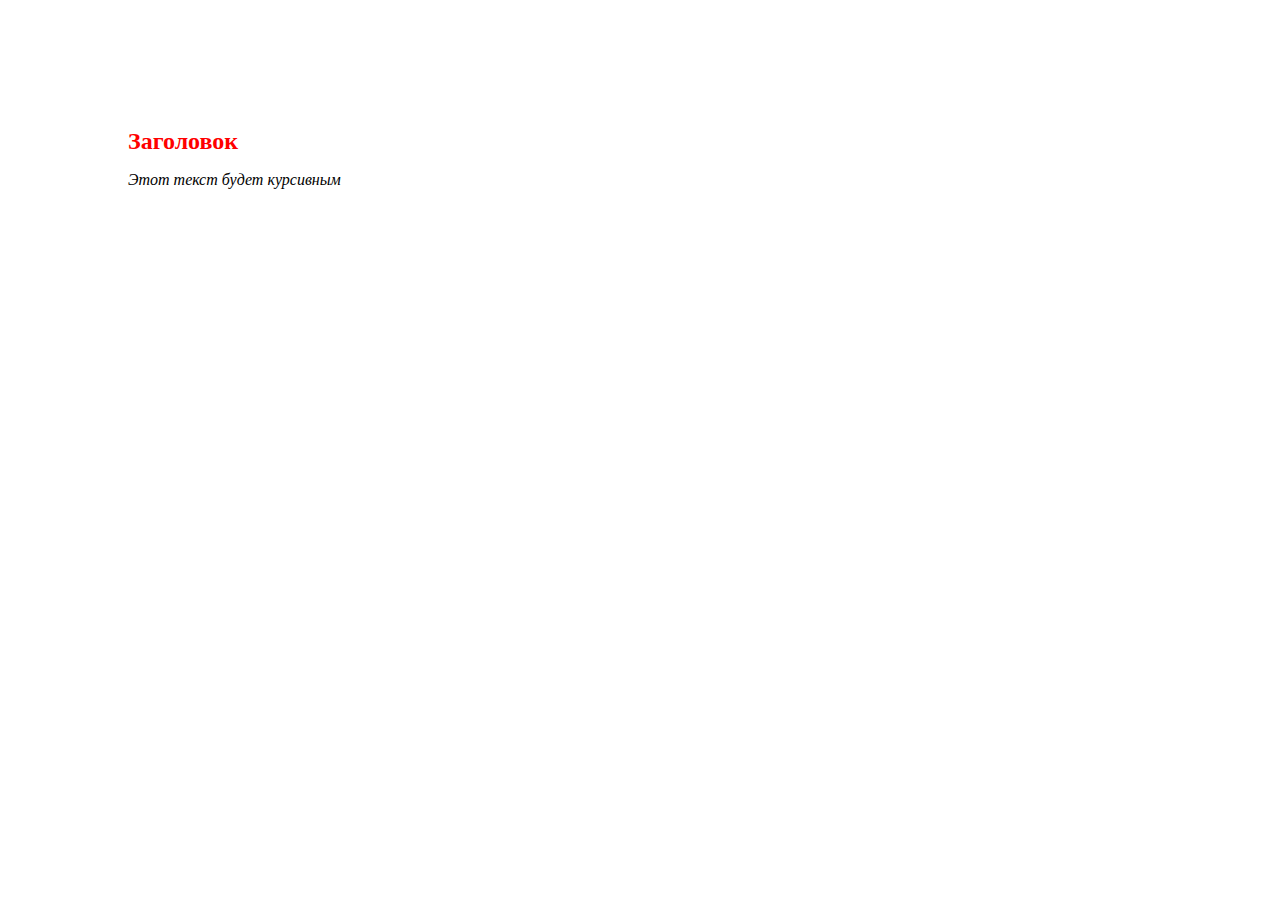
<file: work-cards/lessons/css_lesson/index.htm>
﻿<html>
	<head>
		<meta http-equiv = 'Content-Type' content = 'text/html; charset = utf-8' />
		<title>CSS Lesson</title>
		<link href = 'css/1.css' rel = 'stylesheet' type = 'text/css' />
		
		<style>
			h1 { font-size:24px; color:#FF0000; }
		</style>
	</head>
	<body>
		<h1>Заголовок</h1>
		<p style = 'font-style:italic'>Этот текст будет курсивным</p>
	</body>
</html>
</file>
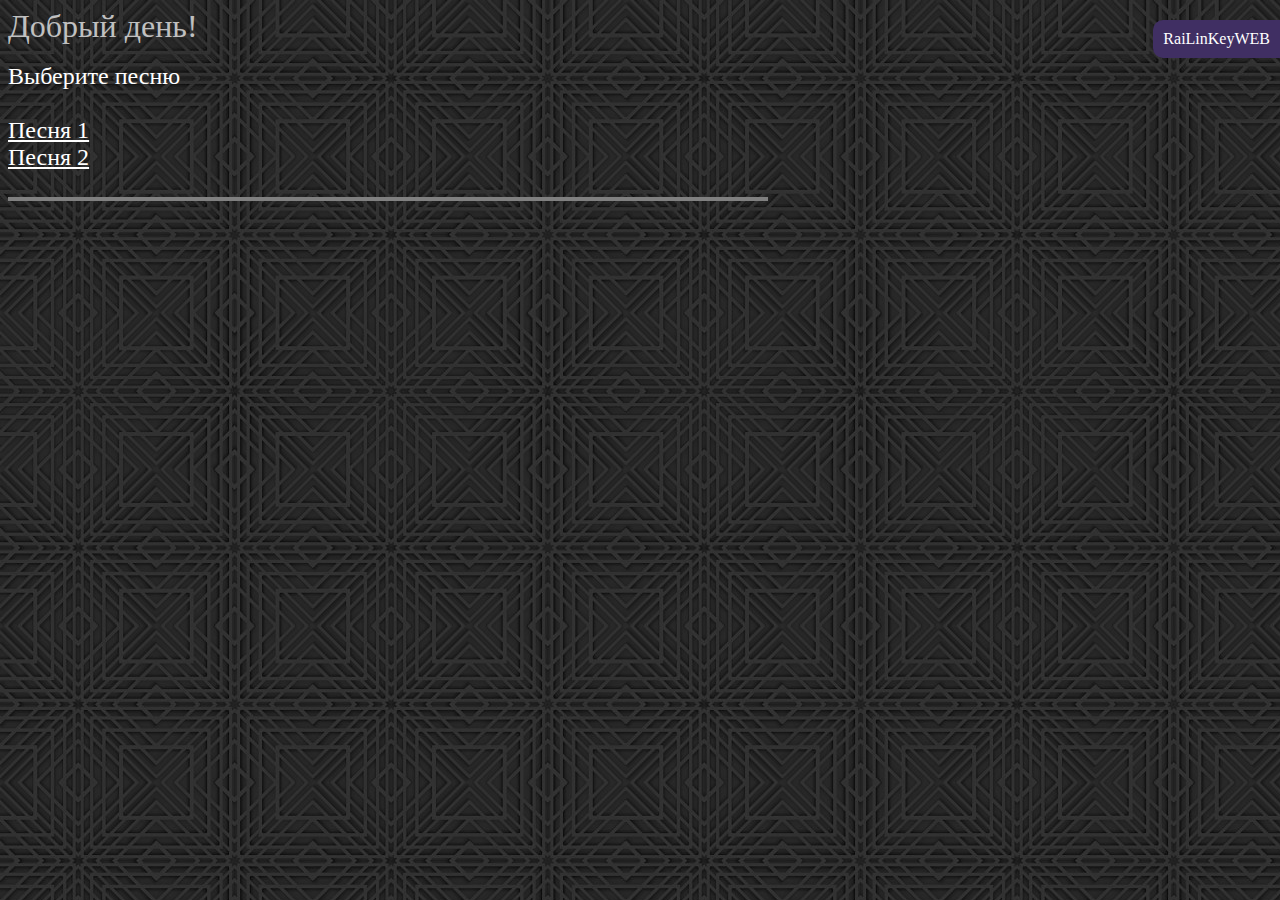
<file: work-cards/lessons/playlist/index.htm>
﻿<html>
	<head>
		<title>Лаба 2 — Главная</title>
	</head>
	<body text='white' bgcolor='#252525' link='white' alink='grey' vlink='white' background='fon2.jpg'>
		<div style="position: fixed; top: 20px; right: 0; border-bottom-left-radius: 10px; border-top-left-radius: 10px; background: #402F63; padding: 10px;">
			<a href="../../../index.php#wrk" style="color:white; text-decoration: none;">RaiLinKeyWEB</a>
		</div>
		<!-- <h1>Заголовок</h1> -->
		<!-- <тег атрибут1='значение' атрибут2='значение'> -->
		<font color='#C0C0C0' size='6'>Добрый день!</font>
		<br>
		<br>
		<font size='5'>
			Выберите песню
			<br>
			<br>
			<a href='music1/music1.htm'>Песня 1</a><br>
			<a href='music2/music2.htm'>Песня 2</a><br>
			<!--<a href='https://yandex.ru' target='_blank'>Переход на <b>Yandex</b></a>
			<br>
			<a href='kontakt/kontakt.htm'>Контакты</a> -->
		</font>
		<br>
		<hr size='4' align='left' noshade width='60%'>
	</body>
</html>
</file>
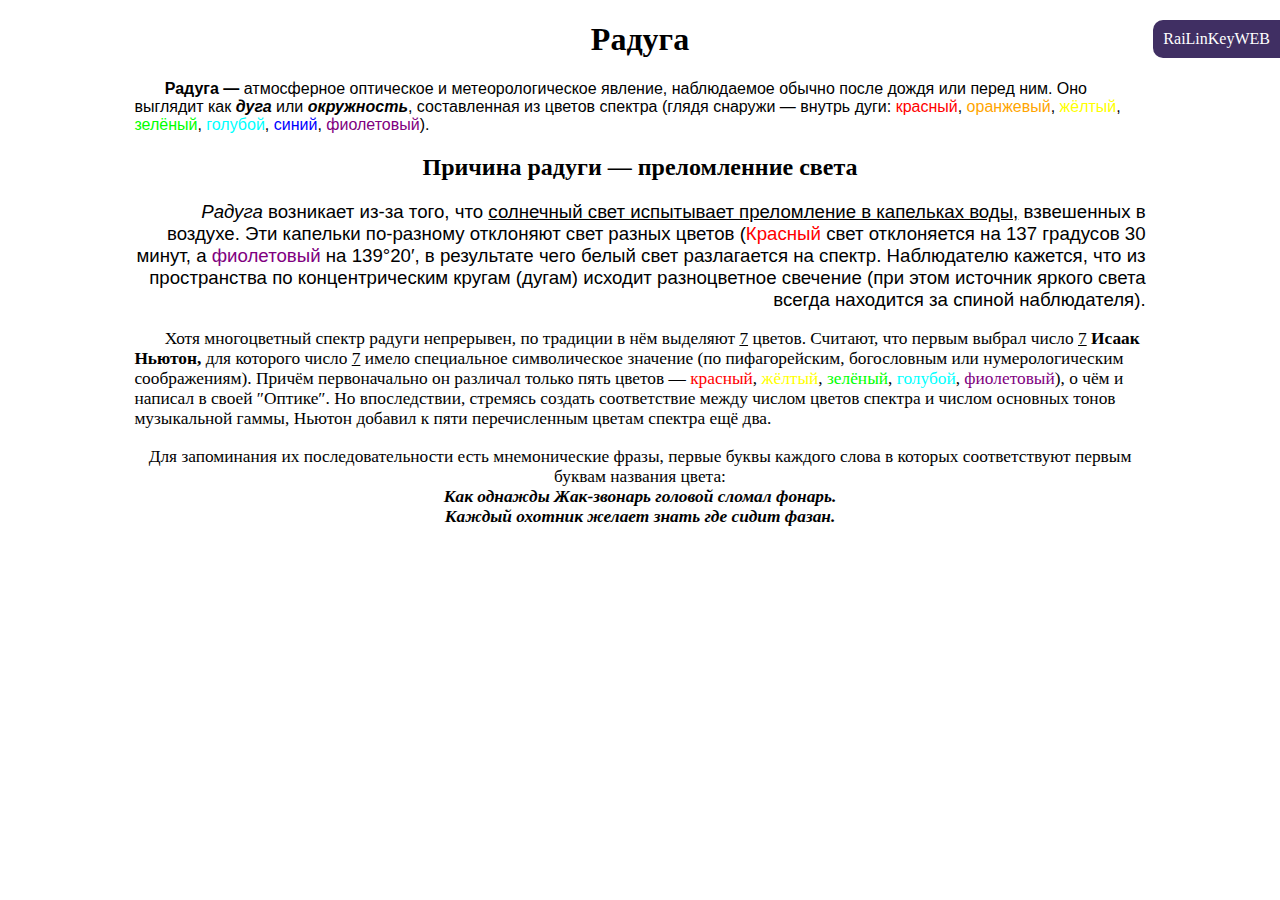
<file: work-cards/homeworks/rainbow/css_version.htm>
﻿<!doctype html>
<html>
	<head>
		<meta http-equiv = 'Content-Type' content = 'text/html; charset = utf-8' />
		<title>ДЗ по сайтам после 1 пары от Еремеева Роман</title>
		<style>
			h1,h2 {
				text-align:center
			}
			
			p {margin-left:10%; margin-right:10%; }
			
			p.cl1 {
				font-family:Arial, sans-serif, serif;
				font-size:12pt;
				text-indent:3%;
			}
			
			p.cl2 {
				font-family:Arial, sans-serif, serif;
				font-size:14pt;
				text-align:right;
			}
			
			p.cl3 {
				font-family:TimesNewRoman, serif, sans-serif;
				font-size:13pt;
				text-indent:3%;
			}
			
			p.cl4 {
				font-family:TimesNewRoman, serif, sans-serif;
				font-size:13pt;
				text-align:center;
			}
			
			.b {font-weight:bold;}
			.i {font-style:italic;}
			
			.bi {
				font-style:italic;
				font-weight:bold;
			}
			
			.u {text-decoration:underline;}
			
			.colred {color:#FF0000;}
			.colorg {color:#FFA500;}
			.colyel {color:#FFFF00;}
			.colgre {color:#00FF00;}
			.colaqu {color:#00FFFF;}
			.colblu {color:#0000FF;}
			.colpur {color:#800080;}
			
		</style>
	</head>
	<body>
		<div style="position: fixed; top: 20px; right: 0; border-bottom-left-radius: 10px; border-top-left-radius: 10px; background: #402F63; padding: 10px;">
			<a href="../../../index.php#wrk" style="color:white; text-decoration: none;">RaiLinKeyWEB</a>
		</div>
		<h1>Радуга</h1>
		<p class = 'cl1'>
		<span class = 'b'>Радуга —</span> атмосферное оптическое и метеорологическое явление,
		наблюдаемое обычно после дождя или перед ним. Оно выглядит как <span class = 'bi'>дуга</span> или 
		<span class = 'bi'>окружность</span>, составленная из цветов спектра (глядя снаружи — внутрь дуги:
		<span class = 'colred'>красный</span>, <span class = 'colorg'>оранжевый</span>, <span class = 'colyel'>жёлтый</span>, 
		<span class = 'colgre'>зелёный</span>, <span class = 'colaqu'>голубой</span>, <span class = 'colblu'>синий</span>, 
		<span class = 'colpur'>фиолетовый</span>).
		</p>
		<h2>Причина радуги — преломленние света</h2>
		<p class = 'cl2'>
		<span class = 'i'>Радуга</span> возникает из-за того, что <span class = 'u'>солнечный свет испытывает преломление в капельках воды,</span> 
		взвешенных в воздухе. Эти капельки по-разному отклоняют свет разных цветов (<span class = 'colred'>Красный</span> 
		свет отклоняется на 137 градусов 30 минут, а <span class = 'colpur'>фиолетовый</span> на 139&deg;20&prime;,
		в результате чего белый свет разлагается на спектр. Наблюдателю кажется, что из пространства по концентрическим 
		кругам (дугам) исходит разноцветное свечение (при этом источник яркого света всегда находится за спиной наблюдателя).
		</p>
		<p class = 'cl3'>
		Хотя многоцветный спектр радуги непрерывен, по традиции в нём выделяют <span class = 'u'>7</span> цветов. Считают, 
		что первым выбрал число <span class = 'u'>7</span> <span class = 'b'>Исаак Ньютон,</span> для которого число <span class = 'u'>7</span> имело специальное символическое значение 
		(по пифагорейским, богословным или нумерологическим соображениям). Причём первоначально он различал только 
		пять цветов — <span class = 'colred'>красный</span>, <span class = 'colyel'>жёлтый</span>, 
		<span class = 'colgre'>зелёный</span>, <span class = 'colaqu'>голубой</span>,  
		<span class = 'colpur'>фиолетовый</span>), о чём и написал в своей &Prime;Оптике&Prime;. Но впоследствии, стремясь создать 
		соответствие между числом цветов спектра и числом основных тонов музыкальной гаммы, 
		Ньютон добавил к пяти перечисленным цветам спектра ещё два.
		</p>
		<p class = 'cl4'>
		Для запоминания их последовательности есть мнемонические фразы, первые буквы 
		каждого слова в которых соответствуют первым буквам названия цвета:<br>
		<span class = 'bi'>
		Как однажды Жак-звонарь головой сломал фонарь.<br>
		Каждый охотник желает знать где сидит фазан.
		</span>
		</p>
	</body>
</html>

<!--
<b><i></i></b>
<i></i>
<u></u>
<b></b>
<br>
-->
</file>
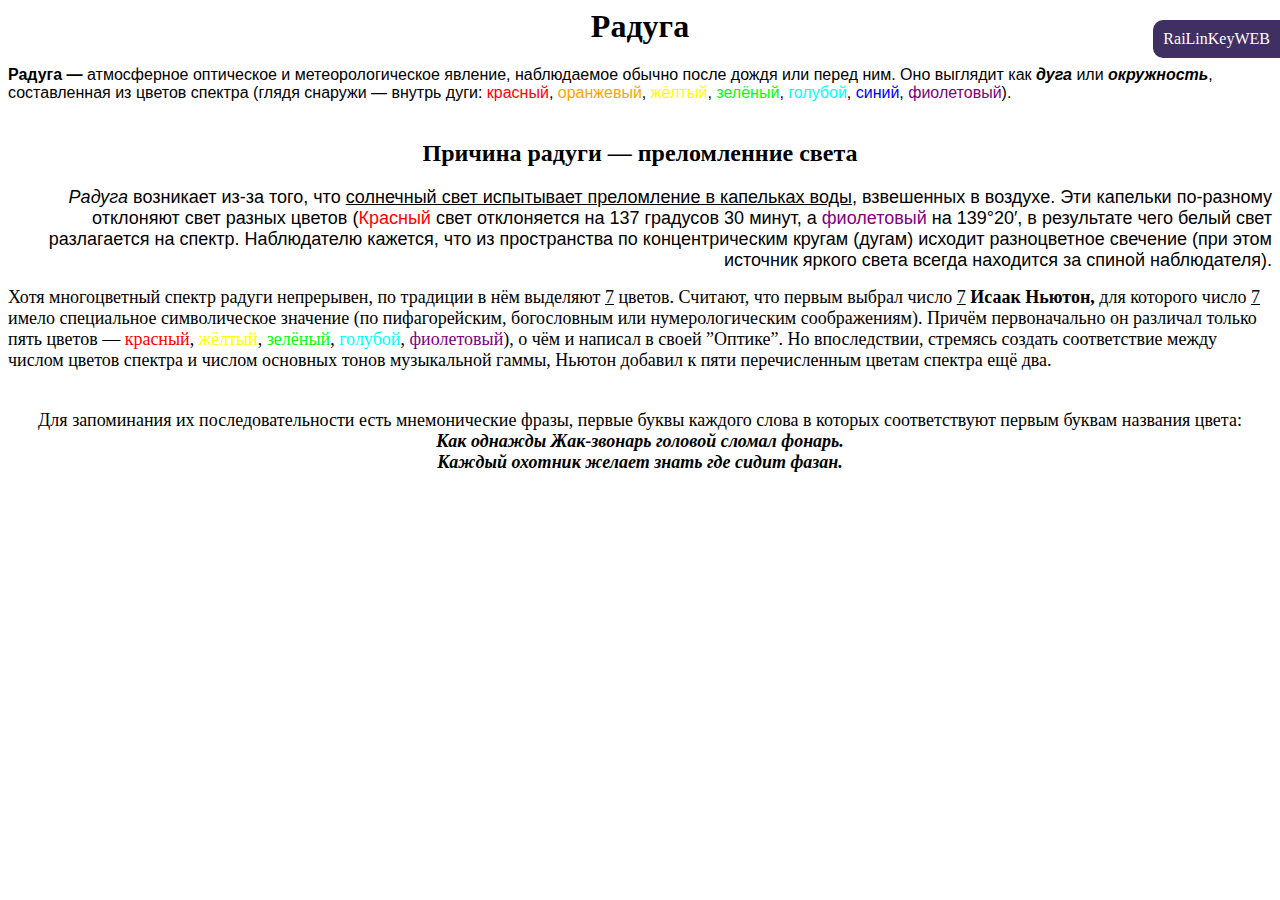
<file: work-cards/homeworks/rainbow/html_version.htm>
﻿<html>
	<head>
		<title>ДЗ по сайтам после 1 пары от Еремеева Роман</title>
		<style>
			h1 {
				text-align:center
			}
		</style>
	</head>
	<body>
		<div style="position: fixed; top: 20px; right: 0; border-bottom-left-radius: 10px; border-top-left-radius: 10px; background: #402F63; padding: 10px;">
			<a href="../../../index.php#wrk" style="color:white; text-decoration: none;">RaiLinKeyWEB</a>
		</div>
		<h1 align = 'center'>Радуга</h1>
		<font face = 'Arial, sans-serif, serif' size = '3'>
		<b>Радуга —</b> атмосферное оптическое и метеорологическое явление,
		наблюдаемое обычно после дождя или перед ним. Оно выглядит как <b><i>дуга</i></b> или 
		<b><i>окружность</i></b>, составленная из цветов спектра (глядя снаружи — внутрь дуги:
		<font color = 'red'>красный</font>, <font color = 'orange'>оранжевый</font>, <font color = 'yellow'>жёлтый</font>, 
		<font color = 'lime'>зелёный</font>, <font color = 'aqua'>голубой</font>, <font color = 'blue'>синий</font>, 
		<font color = 'purple'>фиолетовый</font>).
		</font>
		<br>
		<br>
		<h2 align = 'center'>Причина радуги — преломленние света</h2>
		<p align = 'right'>
		<font size = '4' face = 'Arial, sans-serif, serif'>
		<i>Радуга</i> возникает из-за того, что <u>солнечный свет испытывает преломление в капельках воды,</u> 
		взвешенных в воздухе. Эти капельки по-разному отклоняют свет разных цветов (<font color = 'red'>Красный</font> 
		свет отклоняется на 137 градусов 30 минут, а <font color = 'purple'>фиолетовый</font> на 139&deg;20&prime;,
		в результате чего белый свет разлагается на спектр. Наблюдателю кажется, что из пространства по концентрическим 
		кругам (дугам) исходит разноцветное свечение (при этом источник яркого света всегда находится за спиной наблюдателя).
		</font>
		</p>
		<font face = 'TimesNewRoman, serif, sans-serif' size = '4'>
		Хотя многоцветный спектр радуги непрерывен, по традиции в нём выделяют <u>7</u> цветов. Считают, 
		что первым выбрал число <u>7</u> <b>Исаак Ньютон,</b> для которого число <u>7</u> имело специальное символическое значение 
		(по пифагорейским, богословным или нумерологическим соображениям). Причём первоначально он различал только 
		пять цветов — <font color = 'red'>красный</font>, <font color = 'yellow'>жёлтый</font>, 
		<font color = 'lime'>зелёный</font>, <font color = 'aqua'>голубой</font>,  
		<font color = 'purple'>фиолетовый</font>), о чём и написал в своей &rdquo;Оптике&rdquo;. Но впоследствии, стремясь создать 
		соответствие между числом цветов спектра и числом основных тонов музыкальной гаммы, 
		Ньютон добавил к пяти перечисленным цветам спектра ещё два.
		<br>
		<br>
		<p align = 'center'>
		Для запоминания их последовательности есть мнемонические фразы, первые буквы 
		каждого слова в которых соответствуют первым буквам названия цвета:<br>
		<b><i>
		Как однажды Жак-звонарь головой сломал фонарь.<br>
		Каждый охотник желает знать где сидит фазан.
		</i></b>
		</p>
		</font>
	</body>
</html>

<!--
<b><i></i></b>
<i></i>
<u></u>
<b></b>
<br>
-->
</file>
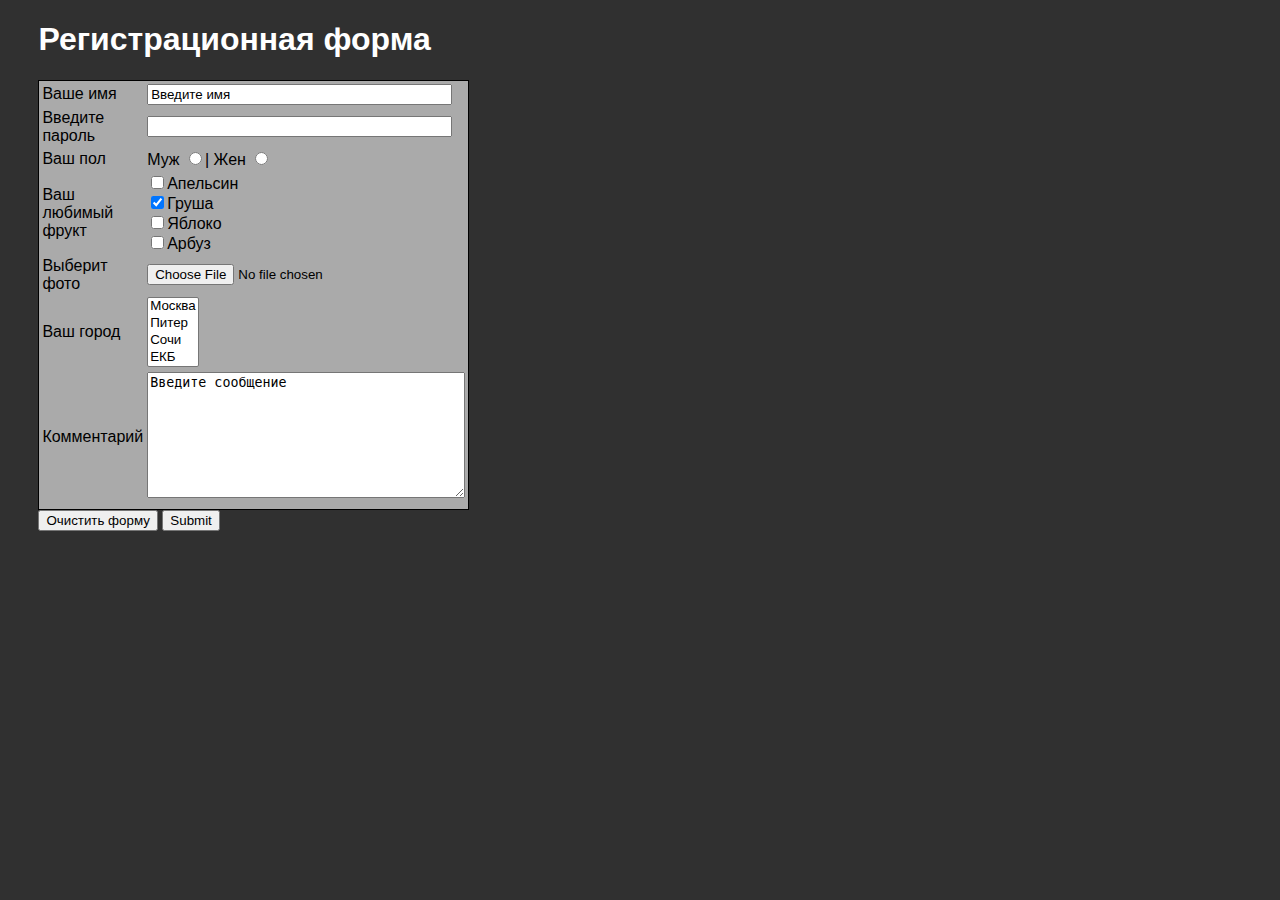
<file: work-cards/lessons/forms/1.htm>
<!DOCTYPE html>
<html>
	<head>
		<meta http-equiv='Content-Type' content='text/html; charset = utf-8' />
		<title>Homepage</title>
		<link rel='stylesheet' type='text/css' href='css/style.css' />
		<style type='text/css'>
			
			
		</style>
	</head>
	<body>
		<h1>Регистрационная форма</h1>
		<form action='1.php' method='get'>
			<table>
				<tr>
					<td width='100'>Ваше имя</td>
					<td width='200'><input type='text' name='nm' value='Введите имя' size='35'></td>
				</tr>
				<tr>
					<td>Введите пароль</td>
					<td><input type='password' name='pass' size='35'></td>
				</tr>
				<tr>
					<td>Ваш пол</td>
					<td>
						Муж <input type='radio' name='sex' value='м'>| Жен <input type='radio' name='sex' value='ж'>
					</td>
				</tr>
				<tr>
					<td>Ваш любимый фрукт</td>
					<td>
						<input type='checkbox' name='fruit' value='Апельсин'>Апельсин<br>
						<input type='checkbox' name='fruit' checked value='Груша'>Груша<br>
						<input type='checkbox' name='fruit' value='Яблоко'>Яблоко<br>
						<input type='checkbox' name='fruit' value='Арбуз'>Арбуз
					</td>
				</tr>
				<tr>
					<td>Выберит фото</td>
					<td><input type='file' name='foto'></td>
				</tr>
				<tr>
					<td>Ваш город</td>
					<td>
						<select name='city' size='4' multiple>
							<option value='Москва'>Москва</option>
							<option value='Питер'>Питер</option>
							<option value='Сочи'>Сочи</option>
							<option value='ЕКБ'>ЕКБ</option>
						</select>
					</td>
				</tr>
				<tr>
					<td>Комментарий</td>
					<td>
						<textarea name='komment' rows='8' cols='37'>Введите сообщение</textarea>
					</td>
				</tr>
				<tr>
					<td></td>
					<td></td>
				</tr>
			</table>
			<input type='reset' value='Очистить форму'>
			<input type='submit' name='Отправить форму'>
		</form>
	</body>
</html>
</file>
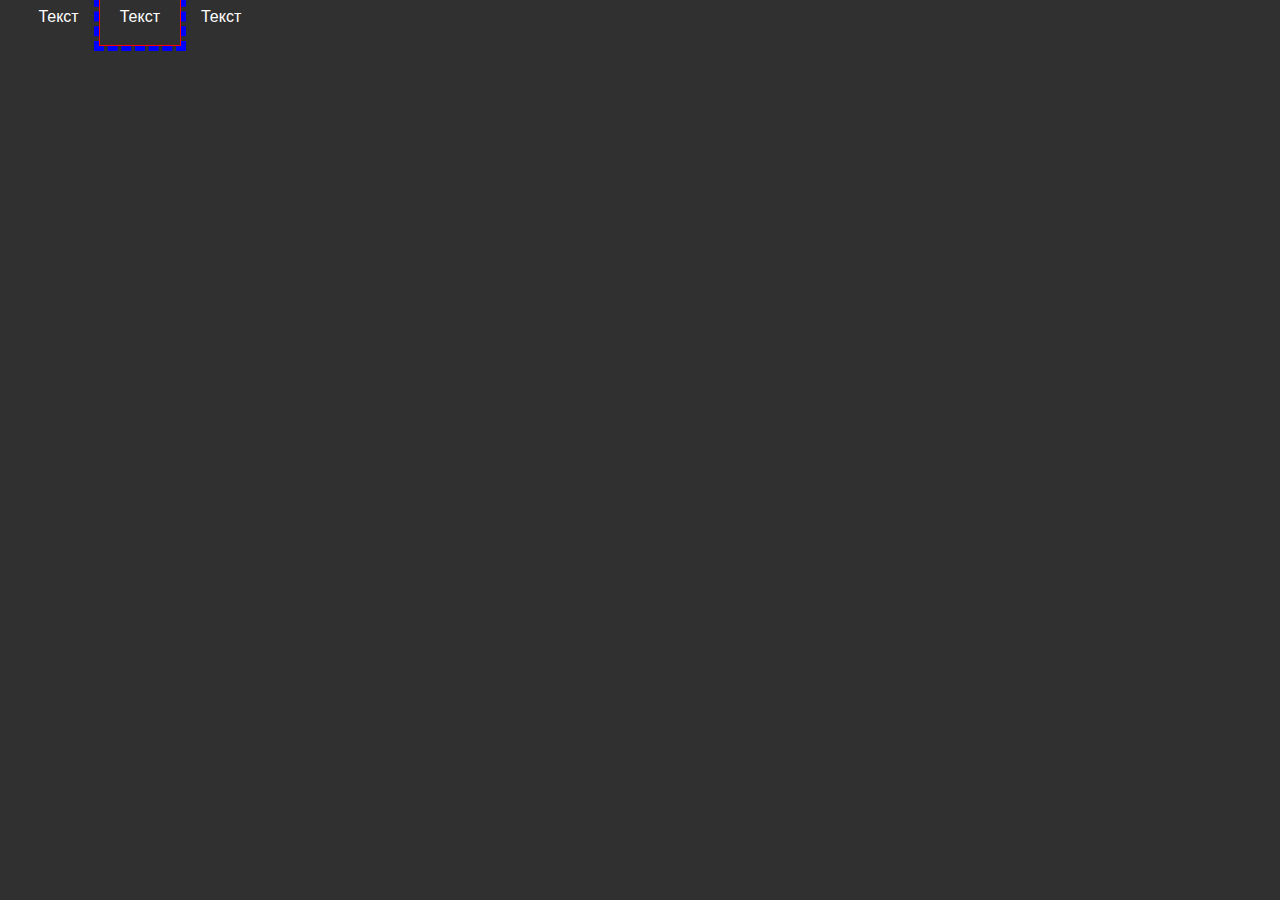
<file: work-cards/lessons/forms/2.htm>
<!DOCTYPE html>
<html>
	<head>
		<meta http-equiv='Content-Type' content='text/html; charset = utf-8' />
		<title>Test 2</title>
		<link rel='stylesheet' type='text/css' href='css/style2.css' />
		<style type='text/css'>
			span{
				border: 1px solid #FF0000;
				/*border-style: solid;
				border-width: 1px 2px 10px 15px;
				border-color: #FF0000;*/

				margin: 10px 20px;
				padding: 20px;
				outline: 5px dashed #0000FF;
			}
			
		</style>
	</head>
	<body>
		Текст<span>Текст</span>Текст
	</body>
</html>
</file>
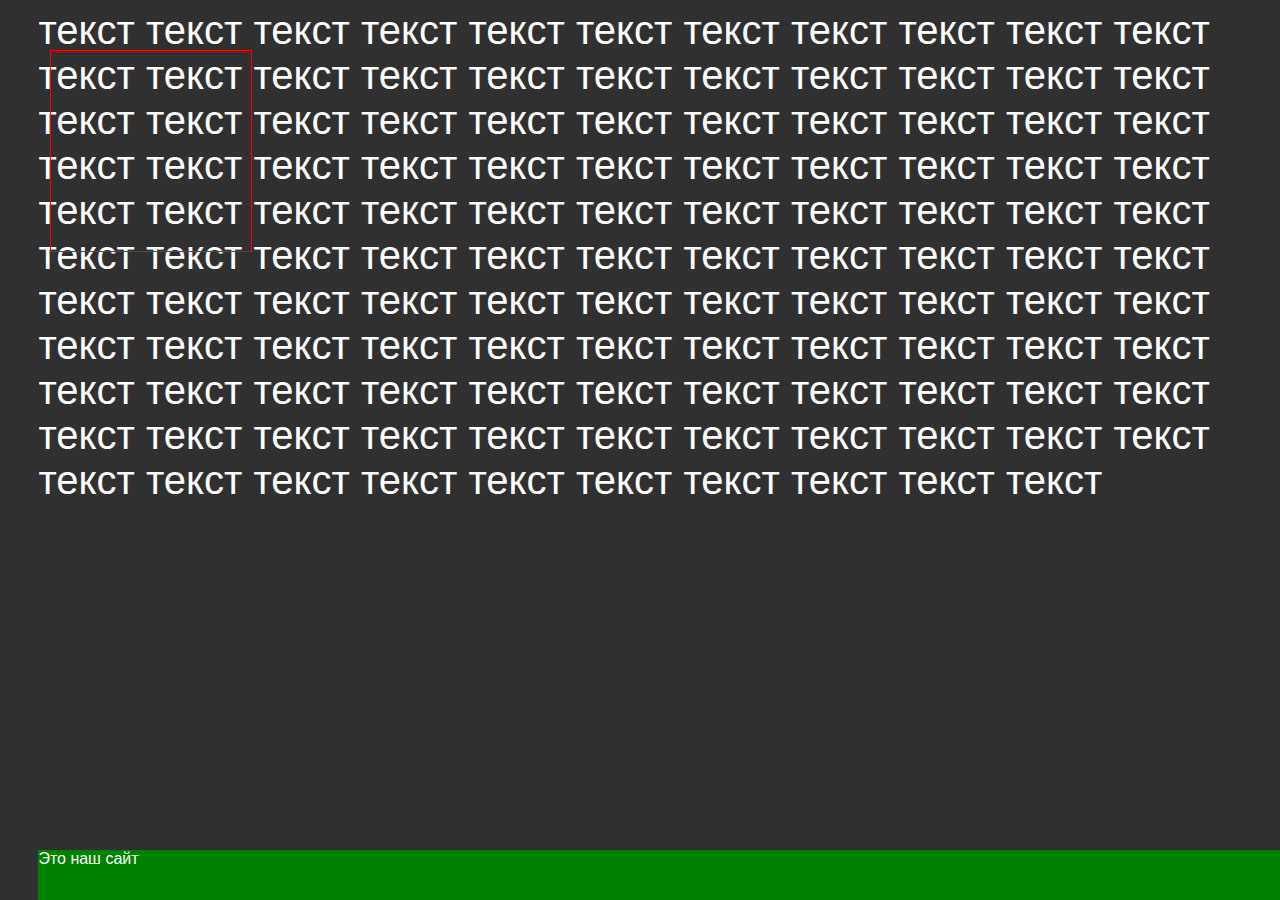
<file: work-cards/lessons/forms/3.htm>
<!DOCTYPE html>
<html>
	<head>
		<meta http-equiv='Content-Type' content='text/html; charset = utf-8' />
		<title>Test 3</title>
		<link rel='stylesheet' type='text/css' href='css/style2.css' />
		<style type='text/css'>
			span{
				border: 1px solid #FF0000;
				/*border-style: solid;
				border-width: 1px 2px 10px 15px;
				border-color: #FF0000;*/

				margin: 10px 20px;
				padding: 20px;
				outline: 5px dashed #0000FF;
			}

			.z {
				width: 200px;
				min-height: 200px;
				border: 1px solid #FF0000;
				position: fixed;
				left: 50px;
				top: 50px;
			}

			.q {
				font-size:40px;
			}
			
			#footer {
				height: 50px;
				background-color: green;
				margin: 0px;
				padding: 0px;
				position: fixed;
				bottom: 0px;
				width: 100%;
			}

		</style>
	</head>
	<body>
		<div class='z'>
			
		</div>

		<div class='q'>
			текст текст текст текст текст текст текст текст текст текст текст текст текст текст текст текст текст текст текст текст текст текст текст текст текст текст текст текст текст текст текст текст текст текст текст текст текст текст текст текст текст текст текст текст текст текст текст текст текст текст текст текст текст текст текст текст текст текст текст текст текст текст текст текст текст текст текст текст текст текст текст текст текст текст текст текст текст текст текст текст текст текст текст текст текст текст текст текст текст текст текст текст текст текст текст текст текст текст текст текст текст текст текст текст текст текст текст текст текст текст текст текст текст текст текст текст текст текст текст текст
		</div>
		<div id='footer'>
			Это наш сайт
		</div>
	</body>
</html>
</file>
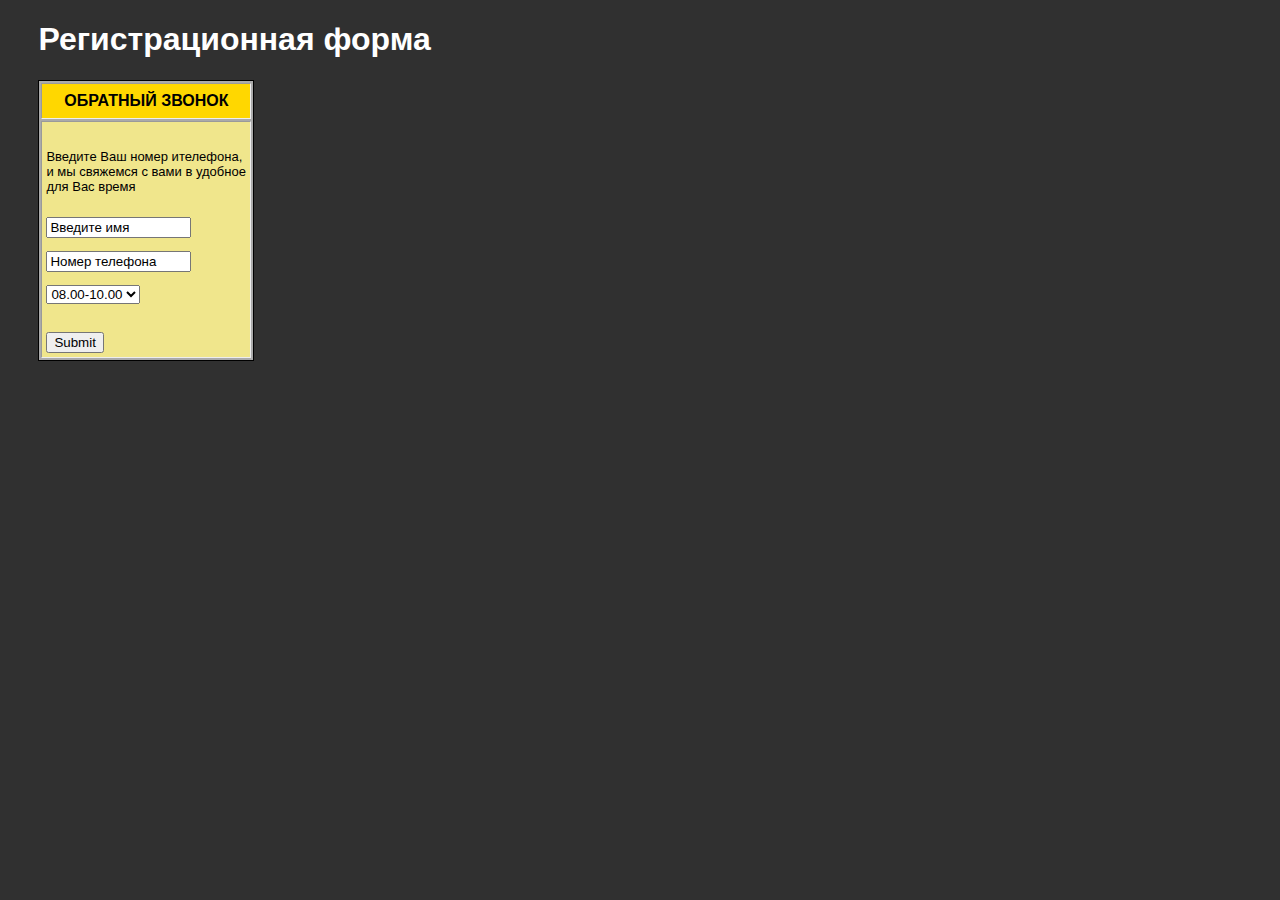
<file: work-cards/lessons/forms/laba-forma-eremeev.htm>
<!DOCTYPE html>
<html>
	<head>
		<meta http-equiv='Content-Type' content='text/html; charset = utf-8' />
		<title>Лаба по формам от Еремеева Р.А.</title>
		<style type='text/css'>
			body {
				background-color: #303030;
				color: #FFFFFF;
				margin-left: 3%;
				margin-right: 3%;
				font-family: Arial, TimesNewRoman, sans-serif, serif;
				}

			table {
				border: 1px solid;
				color: #000000;
				background-color: #AAAAAA;
			}

			.hdr {
				text-align: center;
				vertical-align: middle;
				background-color: #FFD700;
				font-weight: bold;
				padding: 8px;
			}

			.t {
				padding-top: 10px;
				padding-bottom: 10px;
			}

			.mf {
				font-family: ;
				font-size: 13px;
				background-color: #F0E68C;
				padding: 4px;
			}
			
		</style>
	</head>
	<body>
		<h1>Регистрационная форма</h1>
		<form action='1.php' method='get'>
			<table border=1>
				<tr>
					<td class='hdr'>ОБРАТНЫЙ ЗВОНОК</td>
				</tr>
				<tr>
					<td width='200px' class='mf'>
						<p class='t'>Введите Ваш номер ителефона, и мы свяжемся с вами в удобное для Вас время</p>
						<p><input type='text' name='nm' value='Введите имя' size='15'></p>
						<p><input type='text' name='telnum' value='Номер телефона' size='15'></p>
						<p>
							<select name='time'>
								<option value='t1'>08.00-10.00</option>
								<option value='t2'>12.00-14.00</option>
								<option value='t3'>14.00-16.00</option>
								<option value='t4'>16.00-18.00</option>
								<option value='t5'>18.00-20.00</option>
								<option value='t6'>20.00-22.00</option>
							</select>
						</p>
						<br>
						<input type='submit' name='Отправить'>
					</td>
				</tr>
			</table>
		</form>
	</body>
</html>

































































<!--writed by Eremeev R.A.-->
</file>
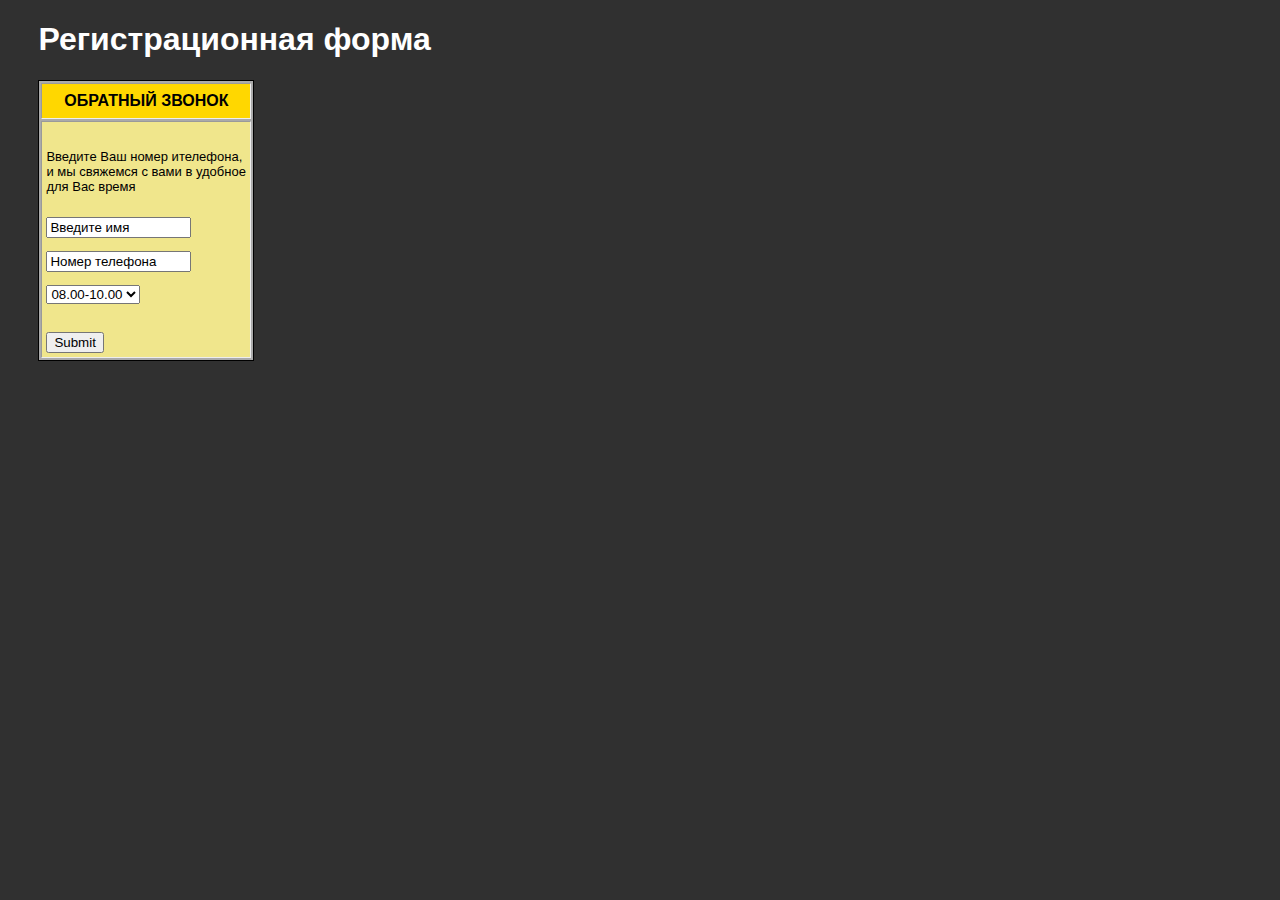
<file: work-cards/lessons/forms/laba.htm>
<!DOCTYPE html>
<html>
	<head>
		<meta http-equiv='Content-Type' content='text/html; charset = utf-8' />
		<title>Homepage</title>
		<style type='text/css'>
			body {
				background-color: #303030;
				color: #FFFFFF;
				margin-left: 3%;
				margin-right: 3%;
				font-family: Arial, TimesNewRoman, sans-serif, serif;
				}

			table {
				border: 1px solid;
				color: #000000;
				background-color: #AAAAAA;
			}

			.hdr {
				text-align: center;
				vertical-align: middle;
				background-color: #FFD700;
				font-weight: bold;
				padding: 8px;
			}

			.t {
				padding-top: 10px;
				padding-bottom: 10px;
			}

			.mf {
				font-family: ;
				font-size: 13px;
				background-color: #F0E68C;
				padding: 4px;
			}
			
		</style>
	</head>
	<body>
		<h1>Регистрационная форма</h1>
		<form action='1.php' method='get'>
			<table border=1>
				<tr>
					<td class='hdr'>ОБРАТНЫЙ ЗВОНОК</td>
				</tr>
				<tr>
					<td width='200px' class='mf'>
						<p class='t'>Введите Ваш номер ителефона, и мы свяжемся с вами в удобное для Вас время</p>
						<p><input type='text' name='nm' value='Введите имя' size='15'></p>
						<p><input type='text' name='telnum' value='Номер телефона' size='15'></p>
						<p>
							<select name='time'>
								<option value='t1'>08.00-10.00</option>
								<option value='t2'>12.00-14.00</option>
								<option value='t3'>14.00-16.00</option>
								<option value='t4'>16.00-18.00</option>
								<option value='t5'>18.00-20.00</option>
								<option value='t6'>20.00-22.00</option>
							</select>
						</p>
						<br>
						<input type='submit' name='Отправить'>
					</td>
				</tr>
			</table>
		</form>
	</body>
</html>
</file>
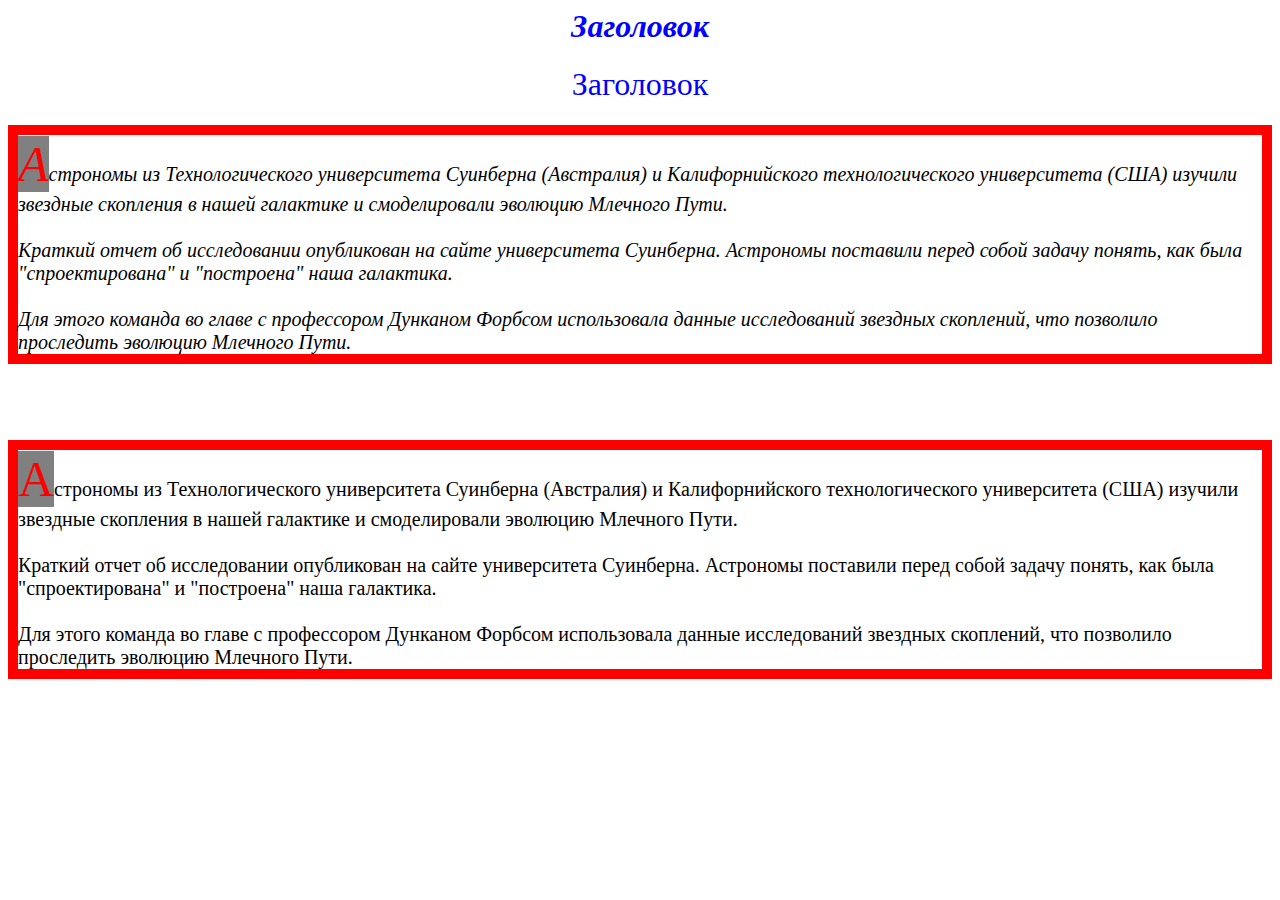
<file: work-cards/lessons/css_lesson/test/1.htm>
<html>
	<head>
		<title>Test file</title>
		<style>
			h1 {
				color:blue;
				text-align:center;
			}
			
			p {
				font-size:10px;
				border:10px solid red;
			}
			
			p.cl1 {
				font-size:20px;
			}
			
			.qwer {
				font-style:italic;
			}
			
			#f1 {
				font-weight:100;
			}
			
			a:hover{
				background-color:green;
			}
			
			p:first-letter {
				background-color:grey;
				font-size:50px;
				color:red;
			}
		</style>
	</head>
	<body>
		<h1 class = 'qwer'><a>Заголовок</a></h1>
		<h1 id = 'f1'>Заголовок</h1>
		<p class = 'cl1 qwer'>
		Астрономы из Технологического университета Суинберна 
		(Австралия) и Калифорнийского технологического университета 
		(США) изучили звездные скопления в нашей галактике и 
		смоделировали эволюцию Млечного Пути.<br><br>

		Краткий отчет об исследовании 
		опубликован на сайте университета Суинберна. Астрономы 
		поставили перед собой задачу понять, как была "спроектирована" и 
		"построена" наша галактика.<br><br>

		Для этого команда во главе с профессором 
		Дунканом Форбсом использовала данные исследований звездных 
		скоплений, что позволило проследить эволюцию Млечного Пути.
		</p>
		<br><br>
		<p class = 'cl1'>
		Астрономы из Технологического университета Суинберна 
		(Австралия) и Калифорнийского технологического университета 
		(США) изучили звездные скопления в нашей галактике и 
		смоделировали эволюцию Млечного Пути.<br><br>

		Краткий отчет об исследовании 
		опубликован на сайте университета Суинберна. Астрономы 
		поставили перед собой задачу понять, как была "спроектирована" и 
		"построена" наша галактика.<br><br>

		Для этого команда во главе с профессором 
		Дунканом Форбсом использовала данные исследований звездных 
		скоплений, что позволило проследить эволюцию Млечного Пути.
		</p>
		<br><br>
	</body>
</html>
</file>
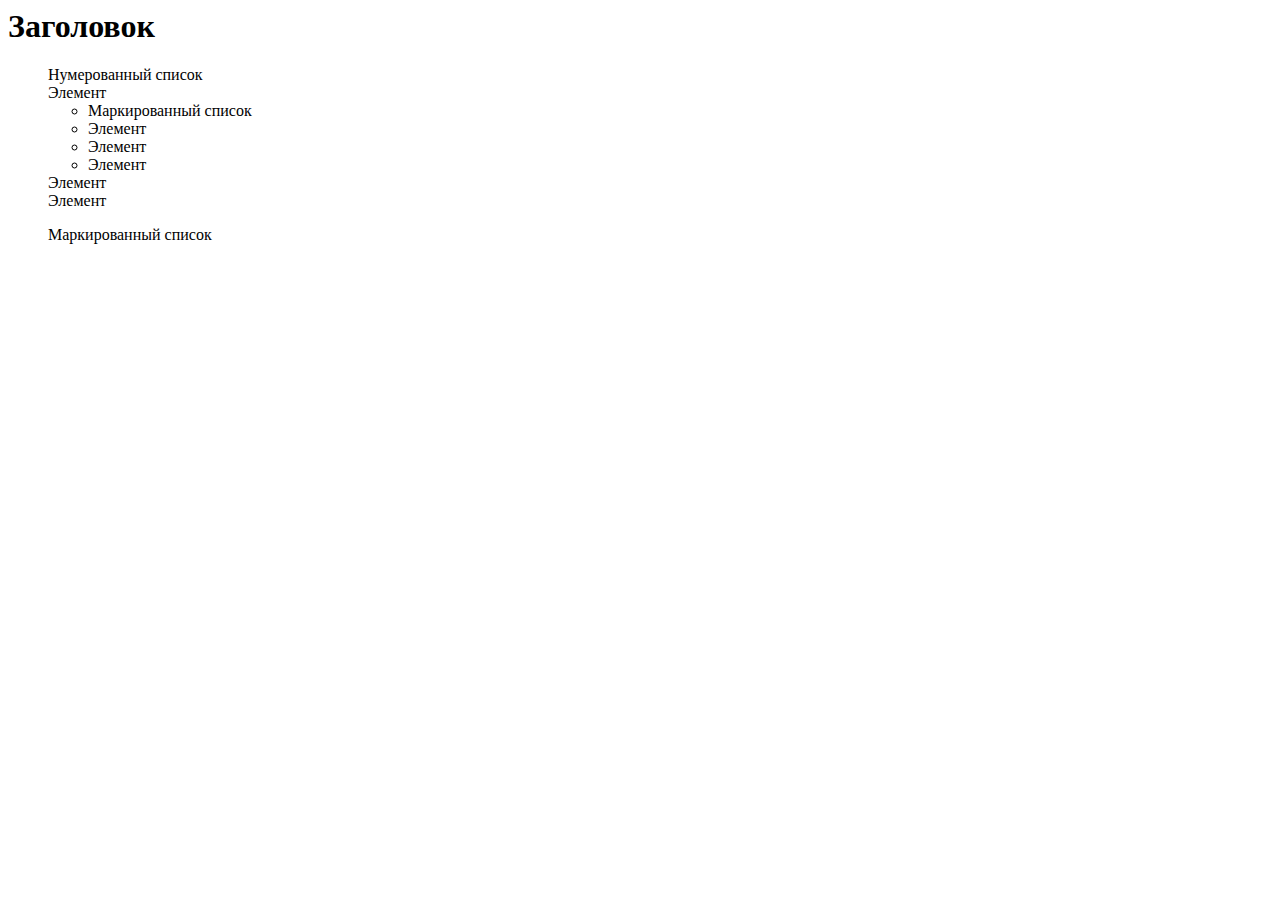
<file: work-cards/lessons/css_lesson/test/2.htm>
<html>
	<head>
		<meta http-equiv = 'Content-Type' content = 'text/html; charset = utf-8' />
		<title>CSS Lesson</title>
		
		<style>
			ol {
				list-style-type:none;
			}
			
			ol li a {
				text-decoration:none;
				color:#000000;
			}
			
			ol li a:hover {
				background-color:#000000;
				color:#CCCCCC;
			}
		</style>
		
	</head>
	<body>
		<h1>Заголовок</h1>
		<ol type = '1' start = 5>
			<li><a href = #>Нумерованный список<a></li>
			<li><a href = #>Элемент</a></li>
			<ul>
				<li><a href = #>Маркированный список</a></li>
				<li><a href = #>Элемент</a></li>
				<li><a href = #>Элемент</a></li>
				<li><a href = #>Элемент</a></li>
			</ul>
			<li value = 29><a href = #>Элемент</a></li>
			<li><a href = #>Элемент</a></li>
		</ol>
		<ul>
			Маркированный список
		</ul>
	</body>
</html>
</file>
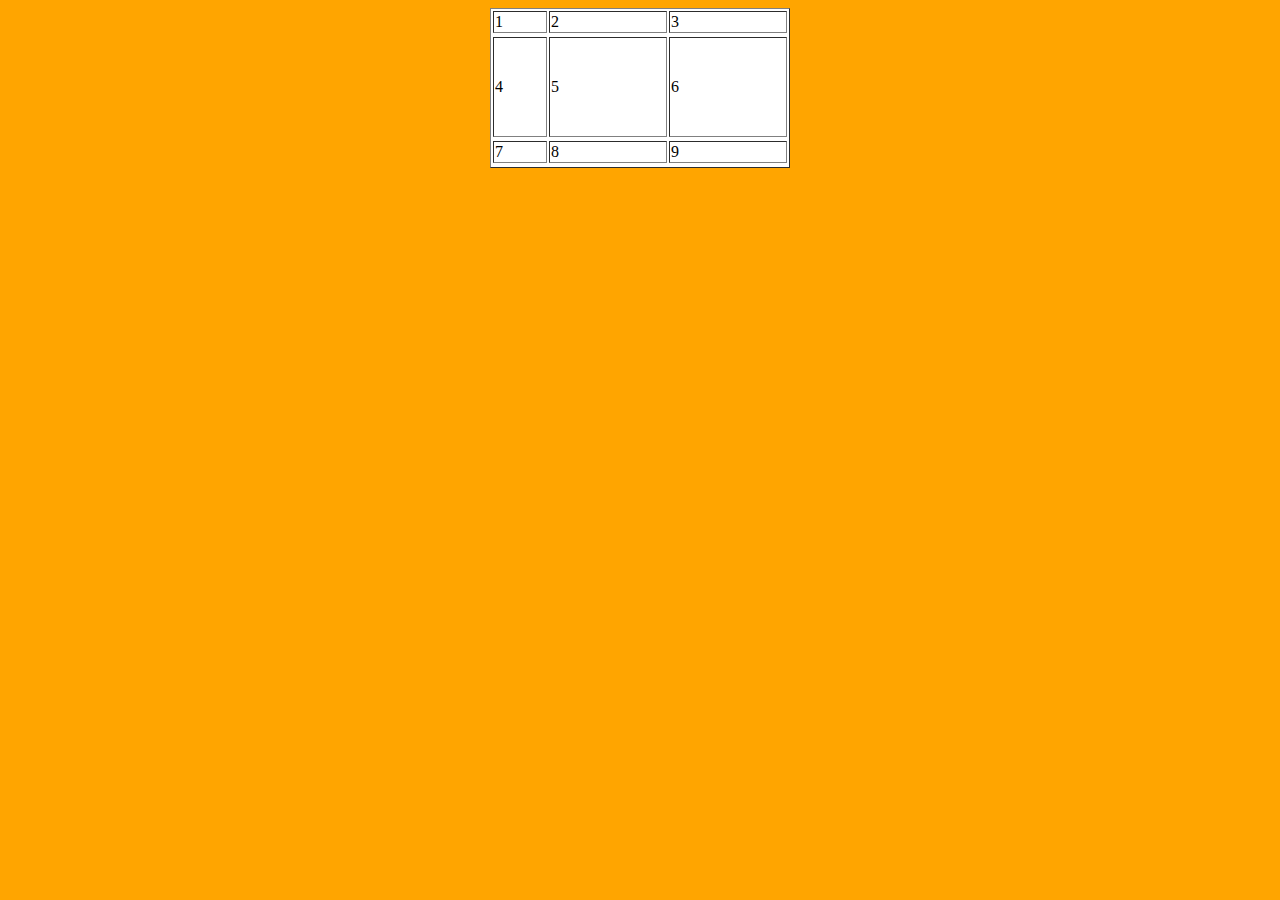
<file: work-cards/lessons/css_lesson/test/3.htm>
<html>
	<head>
		<meta http-equiv = 'Content-Type' content = 'text/html; charset = utf-8' />
		<title>Таблицы</title>
		
		<style>
			table {
				width:300px;
				background-color:#FFFFFF;
			}
			
			body {
				background-color:orange;
			}
		</style>
	</head>
	<body>
		<table border = 1 align = center>
			<tr>
				<td width = 50>1</td>
				<td>2</td>
				<td>3</td>
			<tr>
			<tr>
				<td height = 100>4</td>
				<td>5</td>
				<td>6</td>
			<tr>
			<tr>
				<td>7</td>
				<td>8</td>
				<td>9</td>
			<tr>
		</table>
	</body>
</html>
</file>
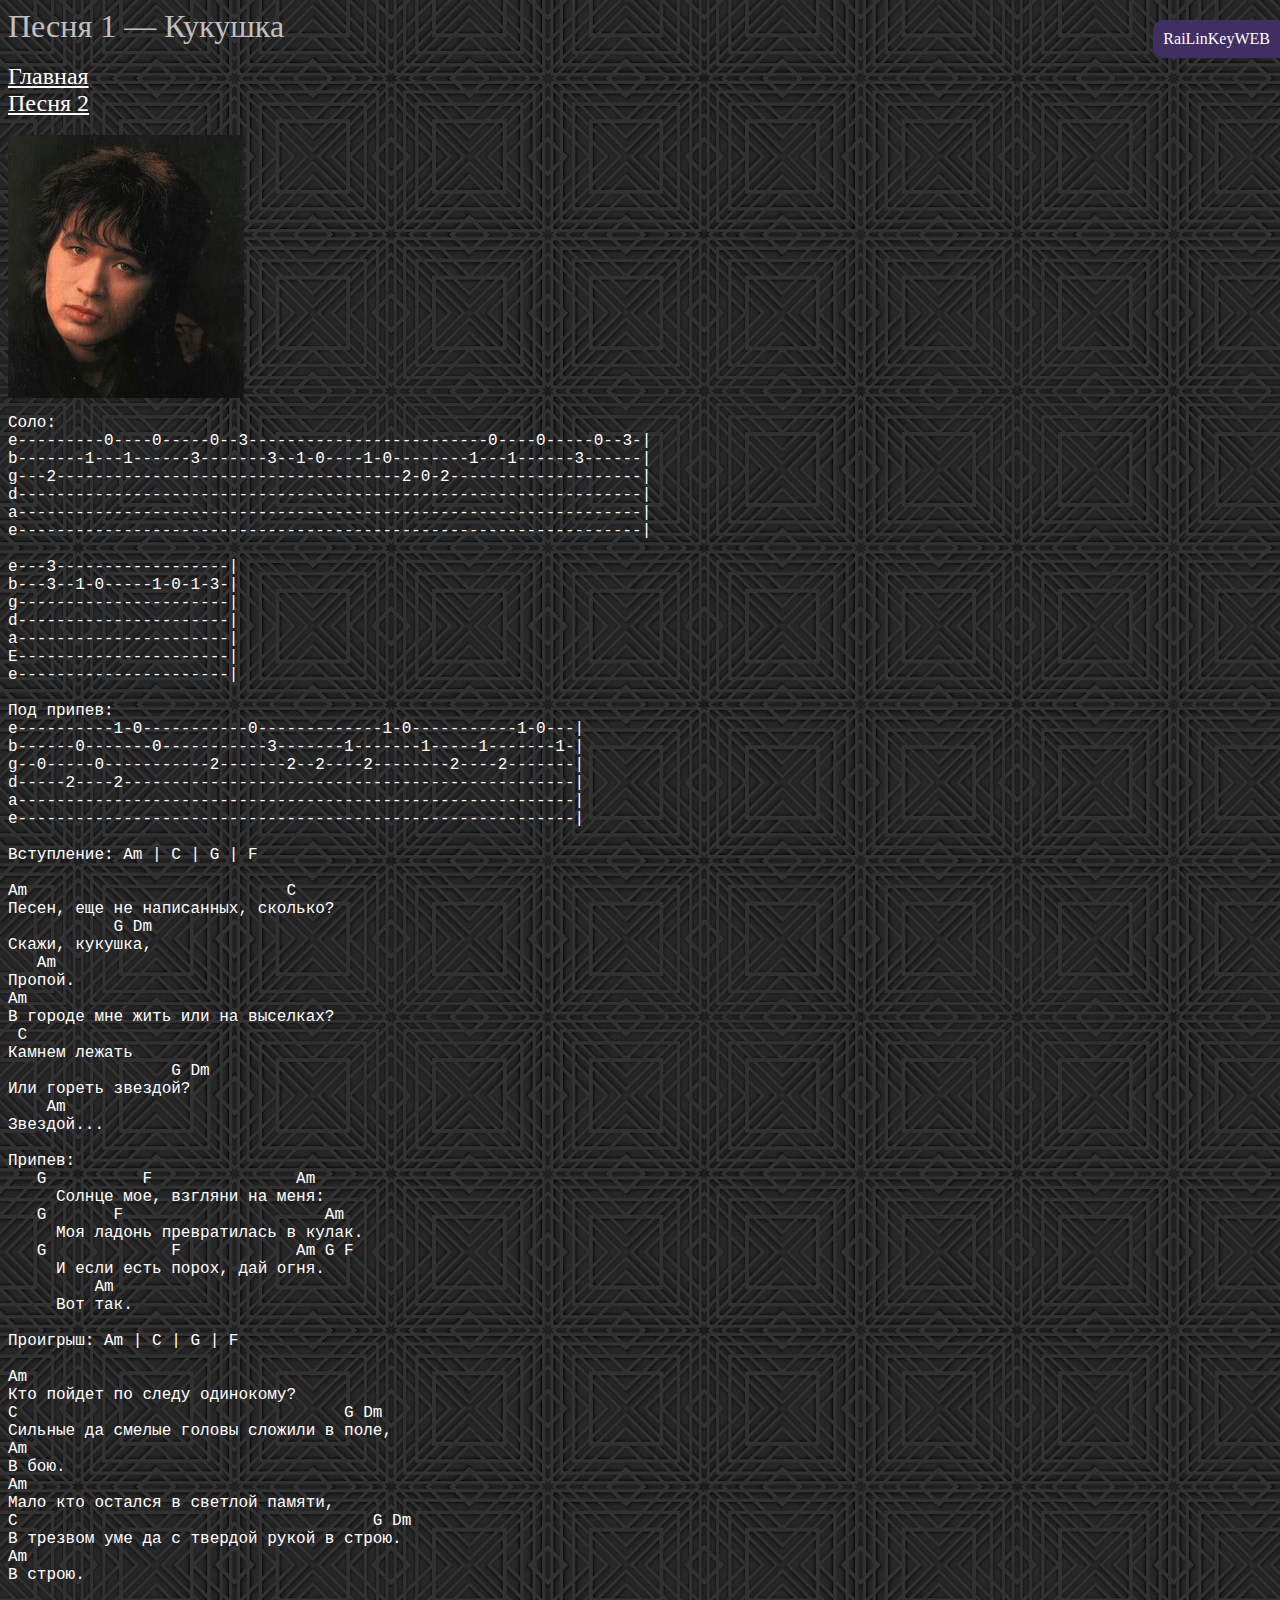
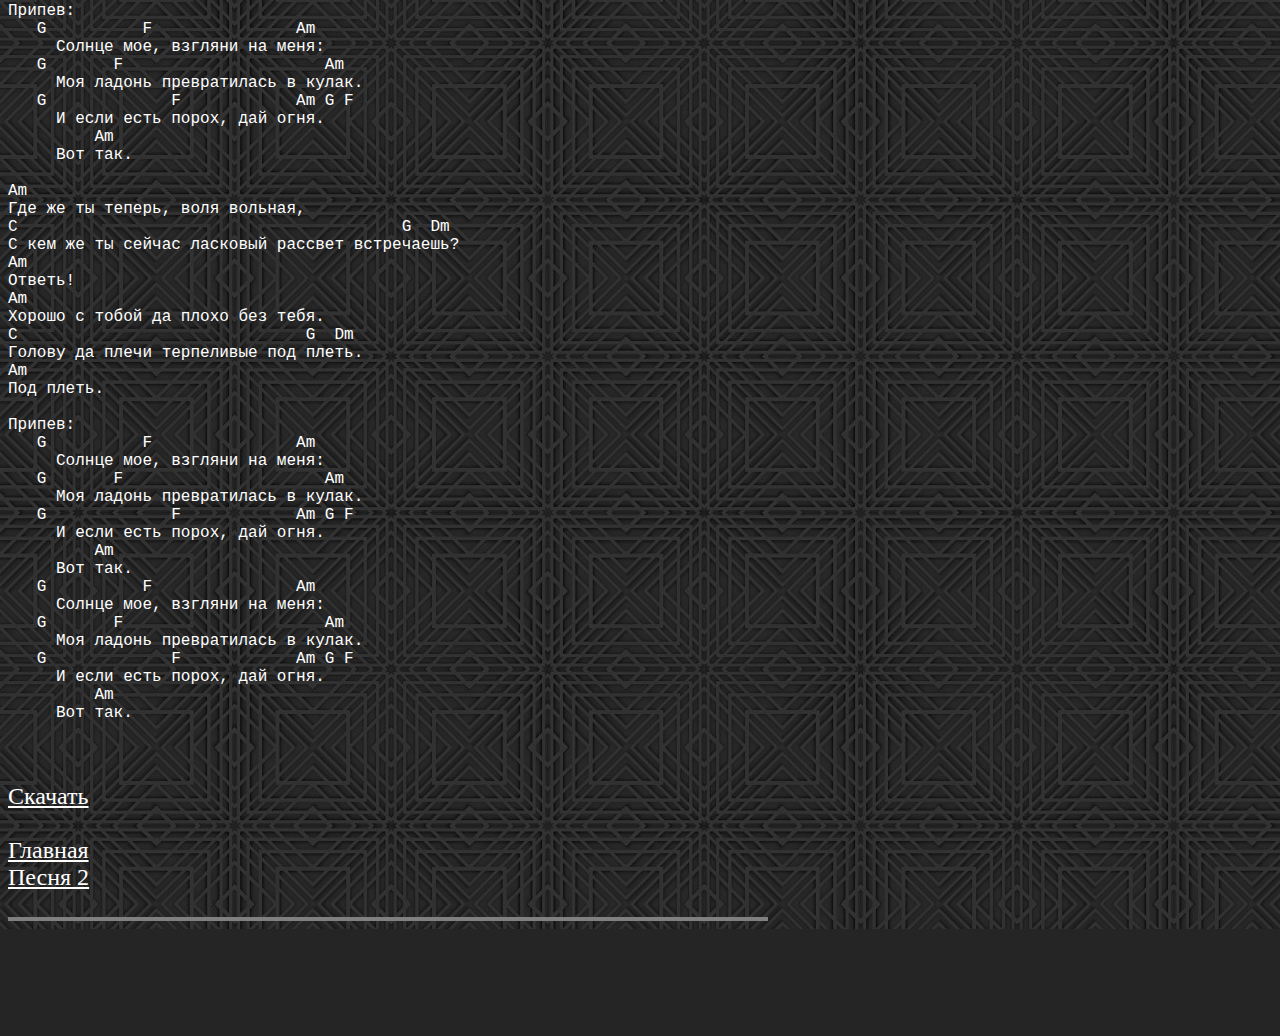
<file: work-cards/lessons/playlist/music1/music1.htm>
﻿<html>
	<head>
		<title>Лаба 2 — Кукушка</title>
	</head>
  <body text='white' bgcolor='#252525' link='white' alink='grey' vlink='white' background='../fon2.jpg'>
    <div style="position: fixed; top: 20px; right: 0; border-bottom-left-radius: 10px; border-top-left-radius: 10px; background: #402F63; padding: 10px;">
			<a href="../../../../index.php#wrk" style="color:white; text-decoration: none;">RaiLinKeyWEB</a>
		</div>
		<!-- <h1>Заголовок</h1> -->
		<!-- <тег атрибут1='значение' атрибут2='значение'> -->
		<font color='#C0C0C0' size='6'>Песня 1 — Кукушка</font>
		<br>
		<br>

		<font size='5'>
			<a href='../index.htm'>Главная</a><br>
			<a href='../music2/music2.htm'>Песня 2</a><br>
		</font>
		<br>
		<img src='coi.jpg'>
		<br>
   		<font size = '4'>
			<pre>
Соло:
e---------0----0-----0--3-------------------------0----0-----0--3-|
b-------1---1------3-------3--1-0----1-0--------1---1------3------|
g---2------------------------------------2-0-2--------------------|
d-----------------------------------------------------------------|
a-----------------------------------------------------------------|
e-----------------------------------------------------------------|

e---3------------------|
b---3--1-0-----1-0-1-3-|
g----------------------|
d----------------------|
a----------------------|
E----------------------|
e----------------------|

Под припев:
e----------1-0-----------0-------------1-0-----------1-0---|
b------0-------0-----------3-------1-------1-----1-------1-|
g--0-----0-----------2-------2--2----2--------2----2-------|
d-----2----2-----------------------------------------------|
a----------------------------------------------------------|
e----------------------------------------------------------|

Вступление: Am | C | G | F

Am                           C
Песен, еще не написанных, сколько?
           G Dm
Скажи, кукушка,
   Am
Пропой.
Am                            
В городе мне жить или на выселках?
 C
Камнем лежать
                 G Dm
Или гореть звездой?
    Am
Звездой...

Припев:
   G          F               Am
     Солнце мое, взгляни на меня:
   G       F                     Am
     Моя ладонь превратилась в кулак.
   G             F            Am G F
     И если есть порох, дай огня.
         Am
     Вот так.

Проигрыш: Am | C | G | F

Am              
Кто пойдет по следу одинокому?
C                                  G Dm
Сильные да смелые головы сложили в поле,
Am              
В бою.
Am              
Мало кто остался в светлой памяти,
C                                     G Dm
В трезвом уме да с твердой рукой в строю.
Am              
В строю.

Припев:
   G          F               Am
     Солнце мое, взгляни на меня:
   G       F                     Am
     Моя ладонь превратилась в кулак.
   G             F            Am G F
     И если есть порох, дай огня.
         Am
     Вот так.

Am                  
Где же ты теперь, воля вольная,
C                                        G  Dm
С кем же ты сейчас ласковый рассвет встречаешь?
Am              
Ответь!
Am                 
Хорошо с тобой да плохо без тебя.
C                              G  Dm
Голову да плечи терпеливые под плеть.
Am              
Под плеть.

Припев: 
   G          F               Am
     Солнце мое, взгляни на меня:
   G       F                     Am
     Моя ладонь превратилась в кулак.
   G             F            Am G F
     И если есть порох, дай огня.
         Am
     Вот так.
   G          F               Am
     Солнце мое, взгляни на меня:
   G       F                     Am
     Моя ладонь превратилась в кулак.
   G             F            Am G F
     И если есть порох, дай огня.
         Am
     Вот так.
			</pre>
		</font>
     	<font size = '5'>
			<br>
			<a href='file:Кукушка.docx' target = '_blank'>Скачать</a><br><br>
			<a href='../index.htm'>Главная</a><br>
			<a href='../music2/music2.htm'>Песня 2</a><br>
			<!--<a href='https://yandex.ru' target='_blank'>Переход на <b>Yandex</b></a>
			<br>
			<a href='kontakt/kontakt.htm'>Контакты</a> -->
		</font>
		<br>
		<hr size='4' align='left' noshade width='60%'>
	</body>
</html>
</file>
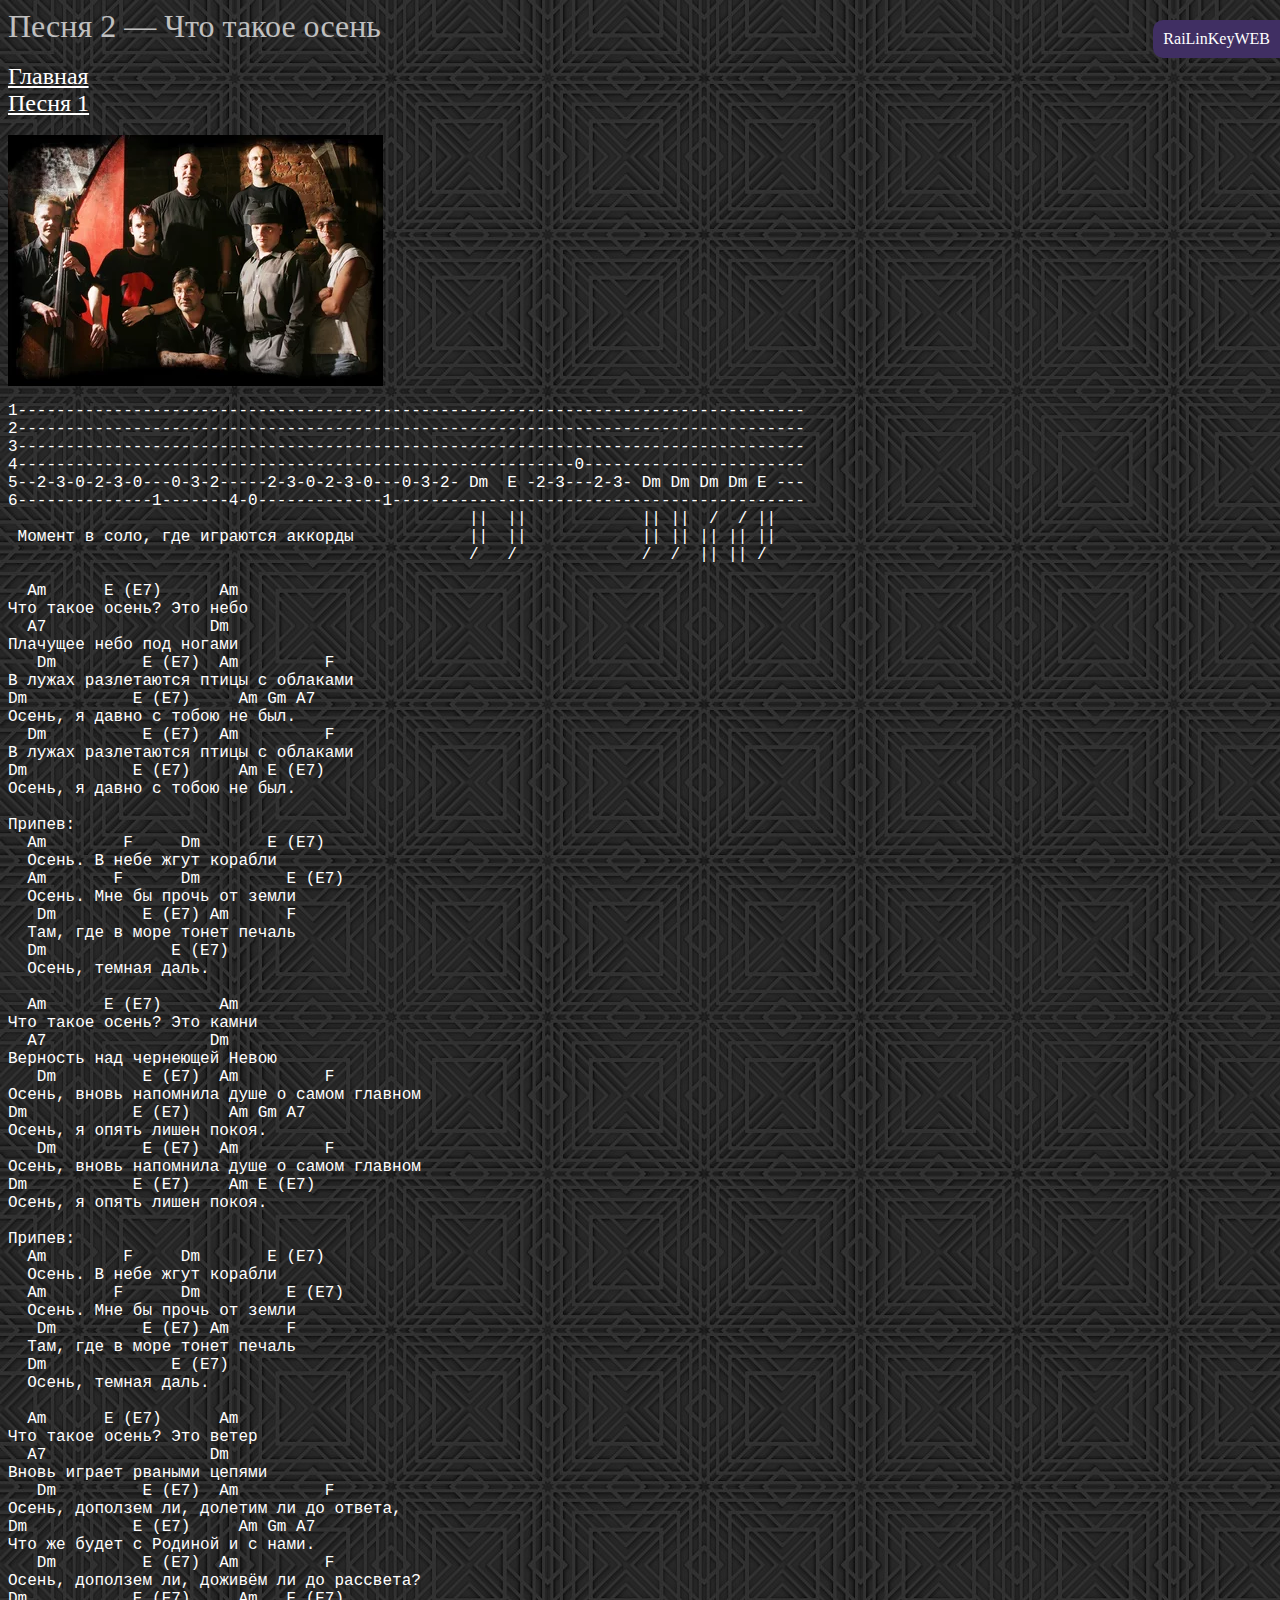
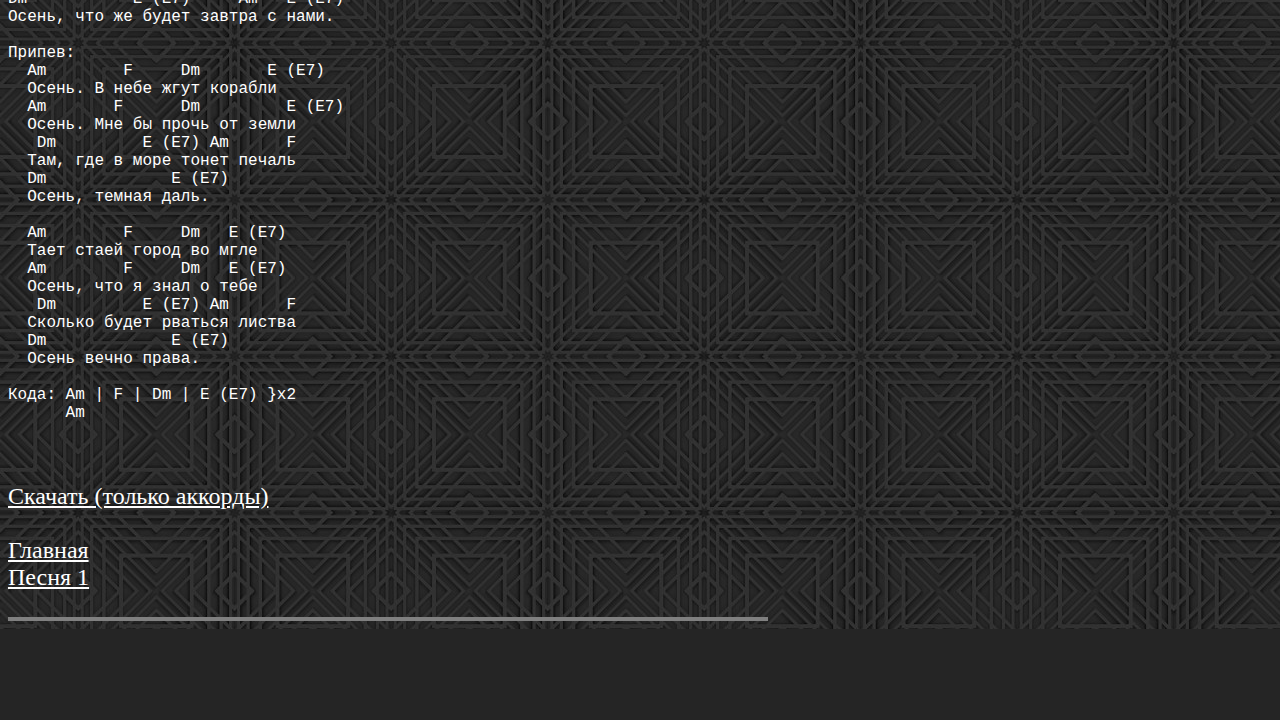
<file: work-cards/lessons/playlist/music2/music2.htm>
﻿<html>
  <head>
		<title>Лаба 2 — Что такое осень</title>
	</head>
  <body text='white' bgcolor='#252525' link='white' alink='grey' vlink='white' background='../fon2.jpg'>
    <div style="position: fixed; top: 20px; right: 0; border-bottom-left-radius: 10px; border-top-left-radius: 10px; background: #402F63; padding: 10px;">
			<a href="../../../../index.php#wrk" style="color:white; text-decoration: none;">RaiLinKeyWEB</a>
		</div>
		<!-- <h1>Заголовок</h1> -->
		<!-- <тег атрибут1='значение' атрибут2='значение'> -->
		<font color='#C0C0C0' size='6'>Песня 2 — Что такое осень</font>
		<br>
		<br>
		<font size='5'>
    <a href='../index.htm'>Главная</a><br>
    <a href='../music1/music1.htm'>Песня 1</a><br>
    </font>
    <br>
    <img src='s375.webp'>
    <br>
    <font size = '4'>
			<pre>
1----------------------------------------------------------------------------------
2----------------------------------------------------------------------------------
3----------------------------------------------------------------------------------
4----------------------------------------------------------0-----------------------
5--2-3-0-2-3-0---0-3-2-----2-3-0-2-3-0---0-3-2- Dm  E -2-3---2-3- Dm Dm Dm Dm E ---
6--------------1-------4-0-------------1-------------------------------------------
                                                ||  ||            || ||  /  / ||
 Момент в соло, где играются аккорды            ||  ||            || || || || ||
                                                /   /             /  /  || || /

  Am      E (E7)      Am
Что такое осень? Это небо
  A7                 Dm
Плачущее небо под ногами
   Dm         E (E7)  Am         F
В лужах разлетаются птицы с облаками
Dm           E (E7)     Am Gm A7
Осень, я давно с тобою не был.
  Dm          E (E7)  Am         F
В лужах разлетаются птицы с облаками
Dm           E (E7)     Am E (E7)     
Осень, я давно с тобою не был.

Припев:
  Am        F     Dm       E (E7)
  Осень. В небе жгут корабли
  Am       F      Dm         E (E7)
  Осень. Мне бы прочь от земли
   Dm         E (E7) Am      F
  Там, где в море тонет печаль
  Dm             E (E7)
  Осень, темная даль.

  Am      E (E7)      Am
Что такое осень? Это камни
  A7                 Dm
Верность над чернеющей Невою
   Dm         E (E7)  Am         F
Осень, вновь напомнила душе о самом главном   
Dm           E (E7)    Am Gm A7                  
Осень, я опять лишен покоя.                  
   Dm         E (E7)  Am         F
Осень, вновь напомнила душе о самом главном   
Dm           E (E7)    Am E (E7)     
Осень, я опять лишен покоя.                  

Припев:
  Am        F     Dm       E (E7)
  Осень. В небе жгут корабли
  Am       F      Dm         E (E7)
  Осень. Мне бы прочь от земли
   Dm         E (E7) Am      F
  Там, где в море тонет печаль
  Dm             E (E7)
  Осень, темная даль.

  Am      E (E7)      Am
Что такое осень? Это ветер
  A7                 Dm
Вновь играет рваными цепями
   Dm         E (E7)  Am         F
Осень, доползем ли, долетим ли до ответа,
Dm           E (E7)     Am Gm A7
Что же будет с Родиной и с нами.
   Dm         E (E7)  Am         F
Осень, доползем ли, доживём ли до рассвета?
Dm           E (E7)     Am   E (E7)     
Осень, что же будет завтра с нами.

Припев:
  Am        F     Dm       E (E7)
  Осень. В небе жгут корабли
  Am       F      Dm         E (E7)
  Осень. Мне бы прочь от земли
   Dm         E (E7) Am      F
  Там, где в море тонет печаль
  Dm             E (E7)
  Осень, темная даль.

  Am        F     Dm   E (E7)
  Тает стаей город во мгле
  Am        F     Dm   E (E7)
  Осень, что я знал о тебе
   Dm         E (E7) Am      F
  Сколько будет рваться листва
  Dm             E (E7)
  Осень вечно права.

Кода: Am | F | Dm | E (E7) }x2 
      Am
      </pre>
      </font>
      <font size = '5'>
			<br>
      <a href='file:Что такое осень.docx' target = '_blank'>Скачать (только аккорды)</a><br><br>
			<a href='../index.htm'>Главная</a><br>
			<a href='../music1/music1.htm'>Песня 1</a><br>
			<!--<a href='https://yandex.ru' target='_blank'>Переход на <b>Yandex</b></a>
			<br>
			<a href='kontakt/kontakt.htm'>Контакты</a> -->
		</font>
    <br>
		<hr size='4' align='left' noshade width='60%'>
	</body>
</html>
</file>
<file: work-cards/lessons/css_lesson/css/1.css>
p {
	align:right;
}

body {
	margin:10%;
}
</file>
<file: work-cards/lessons/forms/css/style.css>
body {
	background-color: #303030;
	color: #FFFFFF;
	margin-left: 3%;
	margin-right: 3%;
	font-family: Arial, TimesNewRoman, sans-serif, serif;
	}

table {
	border: 1px solid;
	color: #000000;
	background-color: #AAAAAA;
}

.hdr {
	text-align: center;
	vertical-align: middle;
	background-color: #FFD700;
	font-weight: bold;
	padding: 8px;
}

.t {
	padding-top: 10px;
	padding-bottom: 10px;
}

.mf {
	font-family: ;
	font-size: 13px;
	background-color: #F0E68C;
	padding: 4px;
}
</file>
<file: work-cards/lessons/forms/css/style2.css>
body {
	background-color: #303030;
	color: #FFFFFF;
	margin-left: 3%;
	margin-right: 3%;
	font-family: Arial, TimesNewRoman, sans-serif, serif;
	}
</file>
